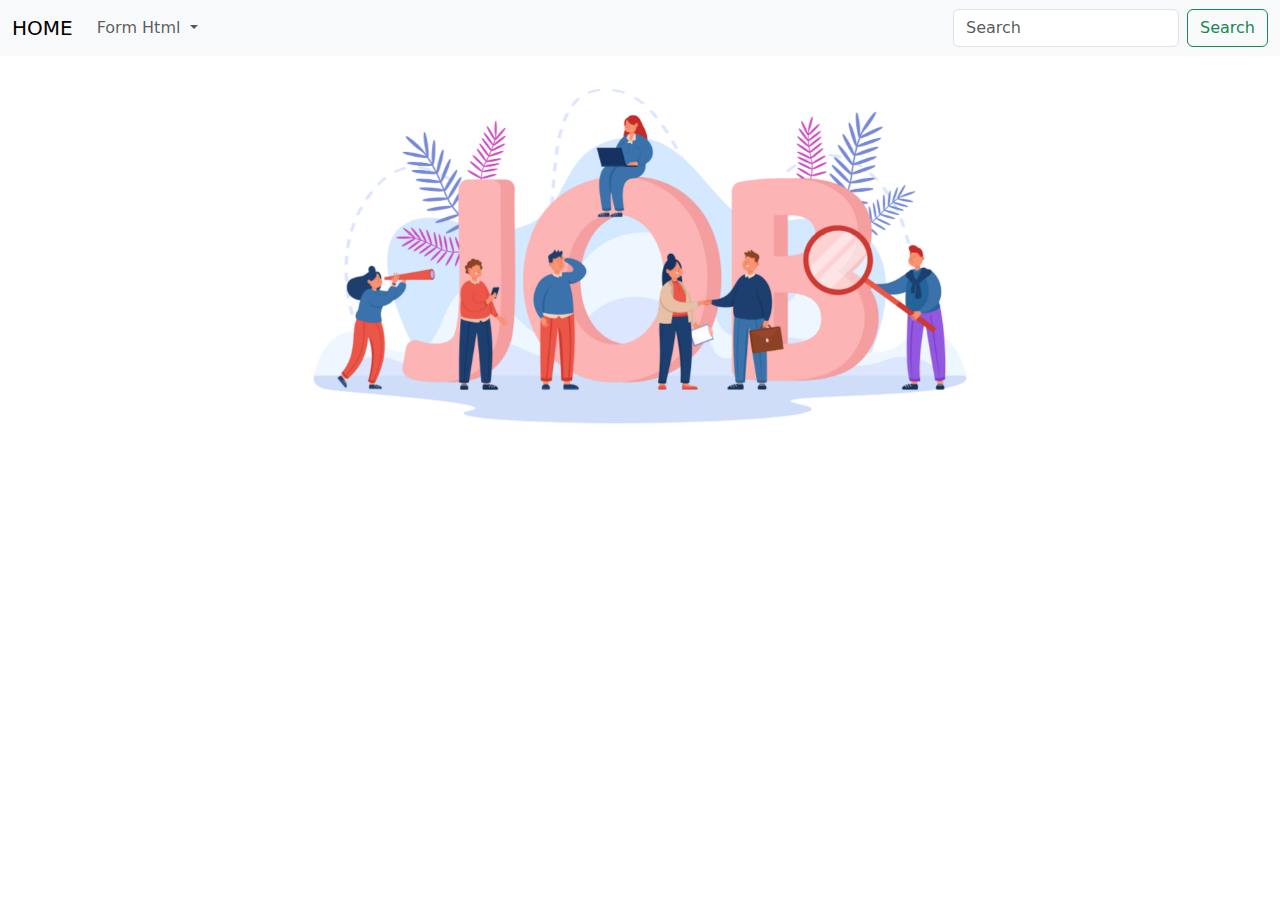
<file: index.html>
<!DOCTYPE html>
<html lang="en">
<head>
    <meta charset="UTF-8">
    <meta name="viewport" content="width=device-width, initial-scale=1.0">
    <title>JobHub</title>
    <link rel="stylesheet" href="styles.css">
    <link href="https://cdn.jsdelivr.net/npm/bootstrap@5.3.3/dist/css/bootstrap.min.css" rel="stylesheet" integrity="sha384-QWTKZyjpPEjISv5WaRU9OFeRpok6YctnYmDr5pNlyT2bRjXh0JMhjY6hW+ALEwIH" crossorigin="anonymous">
    <link rel="stylesheet" href="https://cdnjs.cloudflare.com/ajax/libs/font-awesome/4.7.0/css/font-awesome.min.css">
</head>
<body>
    <!-- Navbar -->
    <nav class="navbar navbar-expand-lg bg-body-tertiary">
        <div class="container-fluid">
          <a class="navbar-brand" href="#">HOME</a>
          <button class="navbar-toggler" type="button" data-bs-toggle="collapse" data-bs-target="#navbarScroll" aria-controls="navbarScroll" aria-expanded="false" aria-label="Toggle navigation">
            <span class="navbar-toggler-icon"></span>
          </button>
          <div class="collapse navbar-collapse" id="navbarScroll">
            <ul class="navbar-nav me-auto my-2 my-lg-0 navbar-nav-scroll" style="--bs-scroll-height: 100px;">
              <li class="nav-item dropdown">
                <a class="nav-link dropdown-toggle" href="#" role="button" data-bs-toggle="dropdown" aria-expanded="false">
                  Form Html
                </a>
                <ul class="dropdown-menu">
                  <li><a class="dropdown-item" href="./SignUp/index.html" target="_blank">Sign Up</a></li>
                  <li><a class="dropdown-item" href="./InfoProfile/index.html" target="_blank">Profile Info</a></li>
                  <li><hr class="dropdown-divider"></li>
                  <li><a class="dropdown-item" href="./JobList/index.html" target="_blank">Job List</a></li>
                </ul>
              </li>
            </ul>
            <form class="d-flex" role="search">
              <input class="form-control me-2" type="search" placeholder="Search" aria-label="Search">
              <button class="btn btn-outline-success" type="submit">Search</button>
            </form>
          </div>
        </div>
      </nav>
      <!-- Carousel -->
      <div class="row">
        <div id="carouselExampleDark" class="carousel slide" data-bs-ride="carousel">
            <div class="carousel-indicators">
              <button type="button" data-bs-target="#carouselExampleDark" data-bs-slide-to="0" class="active" aria-current="true" aria-label="Slide 1"></button>
              <button type="button" data-bs-target="#carouselExampleDark" data-bs-slide-to="1" aria-label="Slide 2"></button>
              <button type="button" data-bs-target="#carouselExampleDark" data-bs-slide-to="2" aria-label="Slide 3"></button>
            </div>
            <div class="carousel-inner">
              <div class="carousel-item active" data-bs-interval="3000">
                <img src="./images/job4.jpg" class="d-block w-100" alt="...">
                <div class="carousel-caption d-none d-md-block">
                  <h5></h5>
                  <p></p>
                </div>
              </div>
              <div class="carousel-item" data-bs-interval="3000">
                <img src="./images/job2.webp" class="d-block w-100" alt="...">
                <div class="carousel-caption d-none d-md-block">
                  <h5></h5>
                  <p></p>
                </div>
              </div>
              <div class="carousel-item" data-bs-interval="3000">
                <img src="./images/job3.jpg" class="d-block w-100" alt="...">
                <div class="carousel-caption d-none d-md-block">
                  <h5></h5>
                  <p></p>
                </div>
              </div>
            </div>
            <button class="carousel-control-prev" type="button" data-bs-target="#carouselExampleDark" data-bs-slide="prev">
              <span class="carousel-control-prev-icon" aria-hidden="true"></span>
              <span class="visually-hidden">Previous</span>
            </button>
            <button class="carousel-control-next" type="button" data-bs-target="#carouselExampleDark" data-bs-slide="next">
              <span class="carousel-control-next-icon" aria-hidden="true"></span>
              <span class="visually-hidden">Next</span>
            </button>
          </div>
    </div>
    <script src="https://cdn.jsdelivr.net/npm/bootstrap@5.3.3/dist/js/bootstrap.bundle.min.js" integrity="sha384-YvpcrYf0tY3lHB60NNkmXc5s9fDVZLESaAA55NDzOxhy9GkcIdslK1eN7N6jIeHz" crossorigin="anonymous"></script>
</body>
</html>
</file>
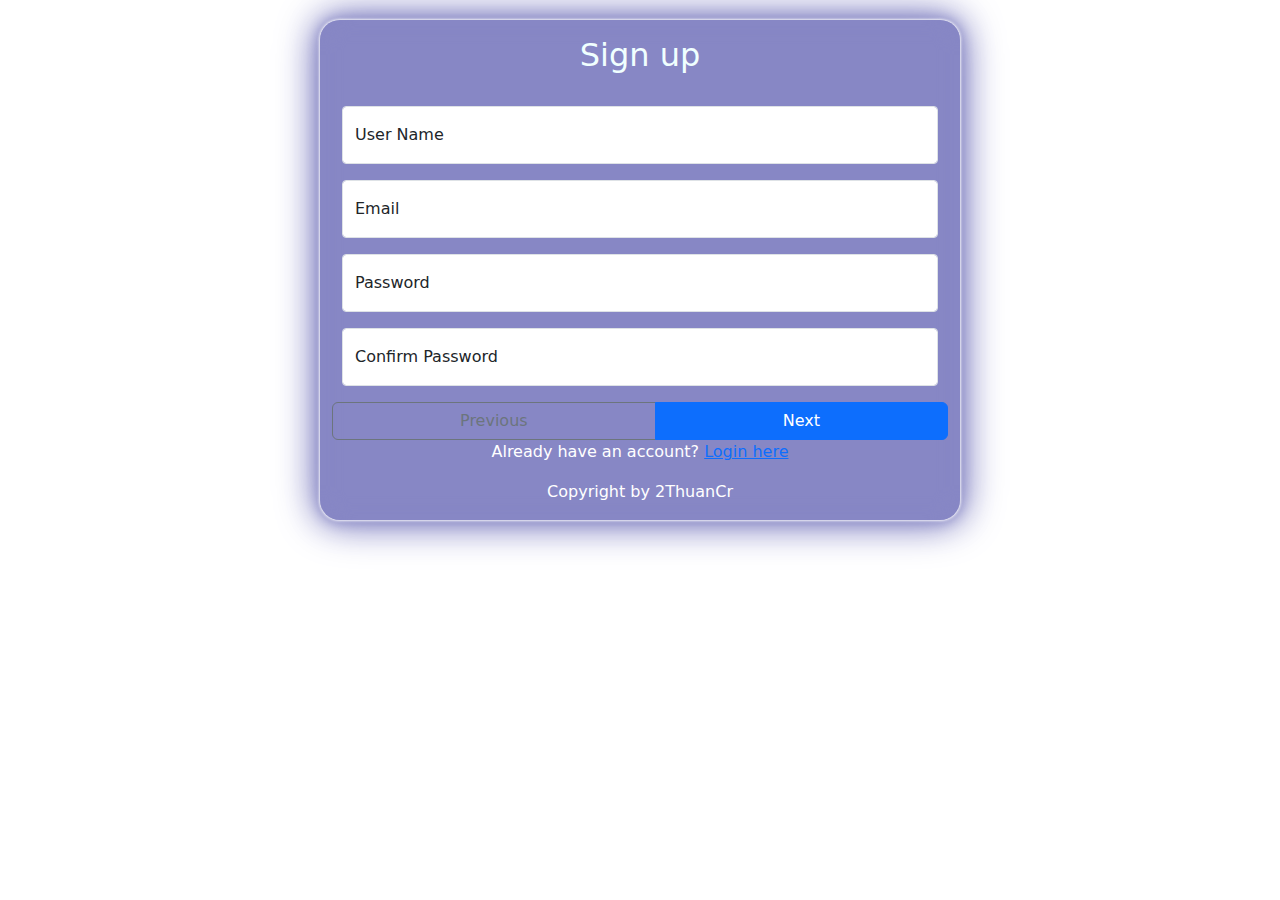
<file: SignUp/index.html>
<!DOCTYPE html>
<html lang="en">

<head>
    <meta charset="UTF-8">
    <meta name="viewport" content="width=device-width, initial-scale=1.0">
    <link rel="stylesheet" href="styles.css">
    <title>JobHub</title>
    <script src="./signup.js"></script>
    <link href="https://cdn.jsdelivr.net/npm/bootstrap@5.3.3/dist/css/bootstrap.min.css" rel="stylesheet"
        integrity="sha384-QWTKZyjpPEjISv5WaRU9OFeRpok6YctnYmDr5pNlyT2bRjXh0JMhjY6hW+ALEwIH" crossorigin="anonymous">
    <link rel="stylesheet" href="https://cdnjs.cloudflare.com/ajax/libs/font-awesome/4.7.0/css/font-awesome.min.css">
</head>

<body>
    <div class="container " style="width: 50vw;">
        <h2 class="d-flex justify-content-center m-3 p-3 " style="color: azure;">Sign up</h2>
        <!-- Information -->
        <div class="information">
            <div class="step-1 active" id="step-1">
                <!-- UserName -->
                <div class="row">
                    <div class="col-12">
                        <div class="form-floating mb-3">
                            <input type="text" class="form-control form-control-sm" id="UserName"
                                placeholder="User Name">
                            <label for="UserName">User Name</label>
                        </div>
                    </div>
                </div>
                <!-- Email -->
                <div class="row">
                    <div class="col-12">
                        <div class="form-floating mb-3">
                            <input type="email" class="form-control form-control-sm" id="Email" placeholder="Email">
                            <label for="Email">Email</label>
                        </div>
                    </div>
                </div>
                <!-- Password -->
                <div class="row">
                    <div class="col-12">
                        <div class="form-floating mb-3">
                            <input type="password" class="form-control form-control-sm" id="Password"
                                placeholder="Password">
                            <label for="Password">Password</label>
                        </div>
                    </div>
                </div>
                <!-- Confirm password -->
                <div class="row">
                    <div class="col-12">
                        <div class="form-floating mb-3">
                            <input type="password" class="form-control form-control-sm" id="ConfirmPassword"
                                placeholder="Confirm Password">
                            <label for="ConfirmPassword">Confirm Password</label>
                        </div>
                    </div>
                </div>
            </div>
            <div class="step-2 inactive" id="step-2">
                <!-- full name  -->
                <div class="row">
                    <div class="col-6">
                        <div class="form-floating mb-3">
                            <input type="text" class="form-control form-control-sm" id="FirstName"
                                placeholder="First Name">
                            <label for="FirstName">First Name</label>
                        </div>
                    </div>
                    <div class="col-6">
                        <div class="form-floating mb-3">
                            <input type="text" class="form-control form-control-sm" id="LastName"
                                placeholder="Last Name">
                            <label for="LastName">Last Name</label>
                        </div>
                    </div>
                </div>
            </div>
            <div class="step-3 inactive" id="step-3">
                <!-- term of use -->
                <div class="terms ">
                    <div class="input-group mb-3 d-flex justify-content-center">
                        <h2>Terms of Use and privacy policy </h2>
                        <div>
                            <p>
                                Lorem ipsum dolor sit amet consectetur adipisicing elit. Reiciendis eveniet corporis
                                exercitationem dolore deleniti animi libero nulla corrupti. Qui molestias, soluta
                                maiores incidunt iste et dolorum reiciendis nobis aliquam animi!
                            </p>
                            <p>Lorem ipsum dolor sit amet consectetur adipisicing elit. A temporibus recusandae nemo
                                reiciendis fuga, maiores, impedit, magnam quidem dolorem voluptate voluptatibus deserunt
                                autem culpa modi consequatur deleniti. Quas, obcaecati maxime!</p>
                        </div>

                        <div class="">
                            <input class="form-check-input mt-0" type="checkbox" value=""
                                aria-label="Checkbox for following text input">
                            <span class="px-3">I accept the Terms of Use & privacy policy</span>
                        </div>
                    </div>
                </div>
            </div>
            <div class="step-4 inactive" id="step-4">
                <!-- sign up -->
                <div class="signup mb-3">
                    <div class="d-grid gap-2 col-6 mx-auto ">
                        <button class="btn btn-primary" type="button">Sign Up</button>
                    </div>
                </div>
            </div>

            <!-- Button next/previous -->
            <div class="btn-group d-flex justify-content-center" role="group">
                <button type="button" id="previous" class="btn btn-outline-secondary inactive">Previous</button>
                <button type="button" id="next" class="btn btn-outline-primary active">Next</button>
            </div>
            <!-- login -->
            <div class="login d-flex justify-content-center">
                <p>Already have an account?
                    <a href="#">Login here</a>
                </p>
            </div>
            <!-- footer -->
            <div class="footer d-flex justify-content-center">
                <p>Copyright by 2ThuanCr</p>
            </div>
        </div>

        <script src="https://cdn.jsdelivr.net/npm/bootstrap@5.3.3/dist/js/bootstrap.bundle.min.js"
            integrity="sha384-YvpcrYf0tY3lHB60NNkmXc5s9fDVZLESaAA55NDzOxhy9GkcIdslK1eN7N6jIeHz"
            crossorigin="anonymous"></script>

        <script>
            InitSignup();
        </script>

</body>

</html>
</file>
<file: styles.css>
.carousel-item {
    height: 400px; 
}
.carousel-item img {
    object-fit: contain; 
    object-position: center;
    height: 100%; 
    width: 100%; 
}
body {
    overflow: hidden;
}
</file>
<file: SignUp/styles.css>
.container {
    background-color: #8787c5;
    border-radius: 20px;
    margin: 20px;
    box-shadow: 0 0 .2rem #fff,
    0 0 .2rem hsl(0, 0%, 100%),
    0 0 2rem #8787c5,
    0 0 0.8rem #8787c5,
    0 0 2.8rem #8787c5,
    inset 0 0 1.3rem #8787c5; 
}
.container .terms,
.container .login,
.container .footer {
    color: white;
}
.row {
    padding: 0 10px;
}

.active {
    display: block;
}
.inactive {
    display: none;
}
</file>
